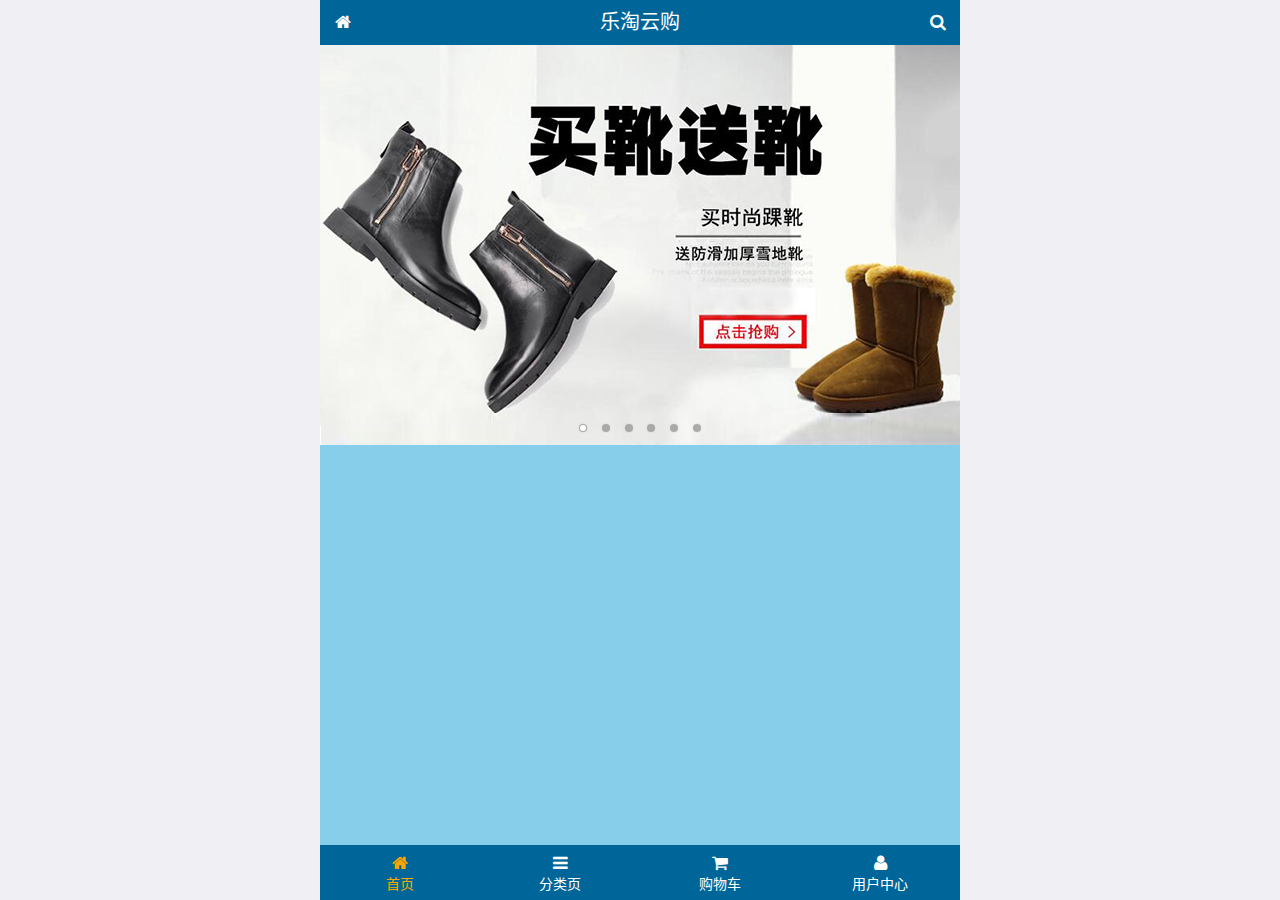
<file: public/front2/index.html>
<!DOCTYPE html>
<html lang="zh-CN">
<head>
  <meta charset="UTF-8">
  <title>乐淘商城</title>
  <meta name="viewport"
        content="width=device-width, user-scalable=no, initial-scale=1.0, maximum-scale=1.0, minimum-scale=1.0">
  <link rel="stylesheet" href="./lib/mui/css/mui.css">
  <link rel="icon" href="./favicon.ico">
  <!-- 引入 font-awesome 字体图标库 -->
  <link rel="stylesheet" href="./lib/fa/css/font-awesome.min.css">
  <link rel="stylesheet" href="./css/index.css">
</head>
<body>


<!-- 由于内部是区域滚动, 所以外层是一个全屏容器 -->
<div class="lt_container">
  <div class="lt_header">
    <a href="index.html" class="icon_left"><i class="fa fa-home"></i></a>
    <h3>乐淘云购</h3>
    <a href="search.html" class="icon_right"><i class="fa fa-search"></i></a>
  </div>

  <div class="lt_main">
    <div class="mui-scroll-wrapper">
      <div class="mui-scroll">

        <div class="mui-slider">
          <!-- 轮播图区域 -->
          <div class="mui-slider-group mui-slider-loop">
            <!--支持循环，需要重复图片节点-->
            <!-- 假图 -->
            <div class="mui-slider-item mui-slider-item-duplicate">
              <a href="#"><img src="./images/banner6.png" /></a>
            </div>

            <div class="mui-slider-item"><a href="#"><img src="./images/banner1.png" /></a></div>
            <div class="mui-slider-item"><a href="#"><img src="./images/banner2.png" /></a></div>
            <div class="mui-slider-item"><a href="#"><img src="./images/banner3.png" /></a></div>
            <div class="mui-slider-item"><a href="#"><img src="./images/banner4.png" /></a></div>
            <div class="mui-slider-item"><a href="#"><img src="./images/banner5.png" /></a></div>
            <div class="mui-slider-item"><a href="#"><img src="./images/banner6.png" /></a></div>

            <!-- 假图 -->
            <div class="mui-slider-item mui-slider-item-duplicate">
              <a href="#"><img src="./images/banner1.png" /></a>
            </div>
          </div>

          <!-- 小圆点区域 -->
          <div class="mui-slider-indicator">
            <div class="mui-indicator mui-active"></div>
            <div class="mui-indicator"></div>
            <div class="mui-indicator"></div>
            <div class="mui-indicator"></div>
            <div class="mui-indicator"></div>
            <div class="mui-indicator"></div>
          </div>
        </div>

      </div>
    </div>
  </div>

  <div class="lt_footer">
    <ul>
      <li>
        <a href="index.html" class="current">
          <i class="fa fa-home"></i>
          <p>首页</p>
        </a>
      </li>
      <li>
        <a href="category.html">
          <i class="fa fa-bars"></i>
          <p>分类页</p>
        </a>
      </li>
      <li>
        <a href="cart.html">
          <i class="fa fa-shopping-cart"></i>
          <p>购物车</p>
        </a>
      </li>
      <li>
        <a href="user.html">
          <i class="fa fa-user"></i>
          <p>用户中心</p>
        </a>
      </li>
    </ul>
  </div>
</div>


<script src="./lib/mui/js/mui.js"></script>
<script src="./js/common.js"></script>
</body>
</html>
</file>
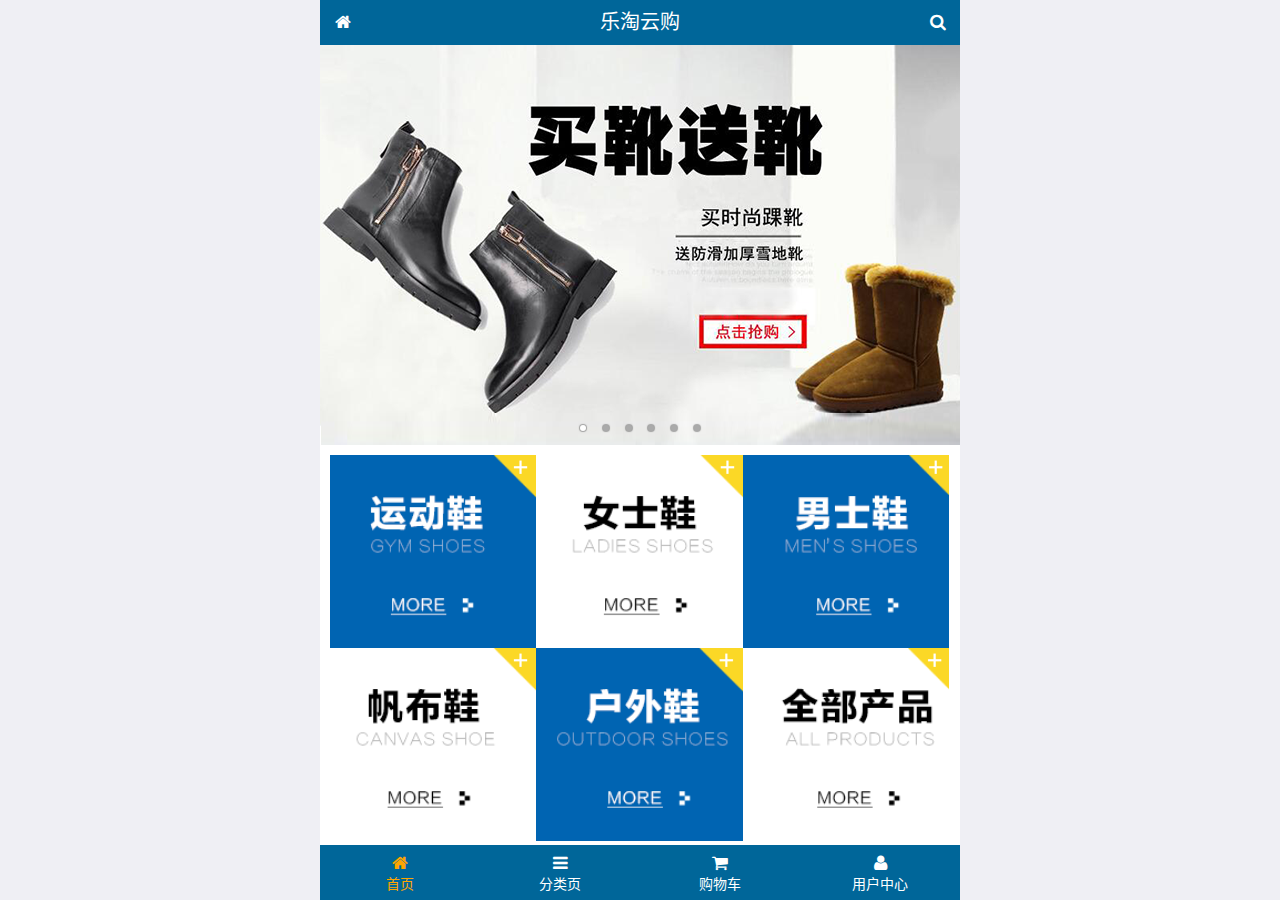
<file: public/front3-1/index.html>
<!DOCTYPE html>
<html lang="zh-CN">
<head>
  <meta charset="UTF-8">
  <title>乐淘商城</title>
  <meta name="viewport"
        content="width=device-width, user-scalable=no, initial-scale=1.0, maximum-scale=1.0, minimum-scale=1.0">
  <link rel="stylesheet" href="./lib/mui/css/mui.css">
  <link rel="icon" href="./favicon.ico">
  <!-- 引入 font-awesome 字体图标库 -->
  <link rel="stylesheet" href="./lib/fa/css/font-awesome.min.css">
  <link rel="stylesheet" href="./css/common.css">
  <link rel="stylesheet" href="./css/index.css">
</head>
<body>


<!-- 由于内部是区域滚动, 所以外层是一个全屏容器 -->
<div class="lt_container">
  <div class="lt_header">
    <a href="index.html" class="icon_left"><i class="fa fa-home"></i></a>
    <h3>乐淘云购</h3>
    <a href="search.html" class="icon_right"><i class="fa fa-search"></i></a>
  </div>

  <div class="lt_main">
    <div class="mui-scroll-wrapper">
      <div class="mui-scroll">

        <div class="mui-slider">
          <!-- 轮播图区域 -->
          <div class="mui-slider-group mui-slider-loop">
            <!--支持循环，需要重复图片节点-->
            <!-- 假图 -->
            <div class="mui-slider-item mui-slider-item-duplicate">
              <a href="#"><img src="./images/banner6.png" /></a>
            </div>

            <div class="mui-slider-item"><a href="#"><img src="./images/banner1.png" /></a></div>
            <div class="mui-slider-item"><a href="#"><img src="./images/banner2.png" /></a></div>
            <div class="mui-slider-item"><a href="#"><img src="./images/banner3.png" /></a></div>
            <div class="mui-slider-item"><a href="#"><img src="./images/banner4.png" /></a></div>
            <div class="mui-slider-item"><a href="#"><img src="./images/banner5.png" /></a></div>
            <div class="mui-slider-item"><a href="#"><img src="./images/banner6.png" /></a></div>

            <!-- 假图 -->
            <div class="mui-slider-item mui-slider-item-duplicate">
              <a href="#"><img src="./images/banner1.png" /></a>
            </div>
          </div>

          <!-- 小圆点区域 -->
          <div class="mui-slider-indicator">
            <div class="mui-indicator mui-active"></div>
            <div class="mui-indicator"></div>
            <div class="mui-indicator"></div>
            <div class="mui-indicator"></div>
            <div class="mui-indicator"></div>
            <div class="mui-indicator"></div>
          </div>
        </div>
        <!-- 导航区域 -->
         <div class="lt_nav">
           <ul class="mui-clearfix">
            <li><a href="#"><img src="./images/nav1.png" alt=""></a></li>
            <li><a href="#"><img src="./images/nav2.png" alt=""></a></li>
            <li><a href="#"><img src="./images/nav3.png" alt=""></a></li>
            <li><a href="#"><img src="./images/nav4.png" alt=""></a></li>
            <li><a href="#"><img src="./images/nav5.png" alt=""></a></li>
            <li><a href="#"><img src="./images/nav6.png" alt=""></a></li>
           </ul>
         </div> 

         <!-- 产品区域 -->
         <div class="lt_product">
           <ul class="mui-clearfix">
            <li class="lt_product_item">
              <a href="#">
                <img src="./images/product.jpg" alt="">
                <p class="mui-ellipsis-2">adidas阿迪达斯 男式 场下休闲篮球鞋S83700场下休闲篮球鞋S83700</p>
              <p>
                <span class="price">¥560</span>
                <span class="oldPrice">¥580</span>
              </p>
              <button class="mui-btn mui-btn-danger">立即购买</button>
              </a>
            </li>
            <li class="lt_product_item">
              <a href="#">
                <img src="./images/product.jpg" alt="">
                <p class="mui-ellipsis-2">adidas阿迪达斯 男式 场下休闲篮球鞋S83700场下休闲篮球鞋S83700</p>
              <p>
                <span class="price">¥560</span>
                <span class="oldPrice">¥580</span>
              </p>
              <button class="mui-btn mui-btn-danger">立即购买</button>
              </a>
            </li>
            <li class="lt_product_item">
              <a href="#">
                <img src="./images/product.jpg" alt="">
                <p class="mui-ellipsis-2">adidas阿迪达斯 男式 场下休闲篮球鞋S83700场下休闲篮球鞋S83700</p>
              <p>
                <span class="price">¥560</span>
                <span class="oldPrice">¥580</span>
              </p>
              <button class="mui-btn mui-btn-danger">立即购买</button>
              </a>
            </li>
            <li class="lt_product_item">
              <a href="#">
                <img src="./images/product.jpg" alt="">
                <p class="mui-ellipsis-2">adidas阿迪达斯 男式 场下休闲篮球鞋S83700场下休闲篮球鞋S83700</p>
              <p>
                <span class="price">¥560</span>
                <span class="oldPrice">¥580</span>
              </p>
              <button class="mui-btn mui-btn-danger">立即购买</button>
              </a>
            </li>
            
           </ul>
         </div>

      </div>
    </div>
  </div>

  <div class="lt_footer">
    <ul>
      <li>
        <a href="index.html" class="current">
          <i class="fa fa-home"></i>
          <p>首页</p>
        </a>
      </li>
      <li>
        <a href="category.html">
          <i class="fa fa-bars"></i>
          <p>分类页</p>
        </a>
      </li>
      <li>
        <a href="cart.html">
          <i class="fa fa-shopping-cart"></i>
          <p>购物车</p>
        </a>
      </li>
      <li>
        <a href="user.html">
          <i class="fa fa-user"></i>
          <p>用户中心</p>
        </a>
      </li>
    </ul>
  </div>
</div>


<script src="./lib/mui/js/mui.js"></script>
<script src="./js/common.js"></script>
</body>
</html>
</file>
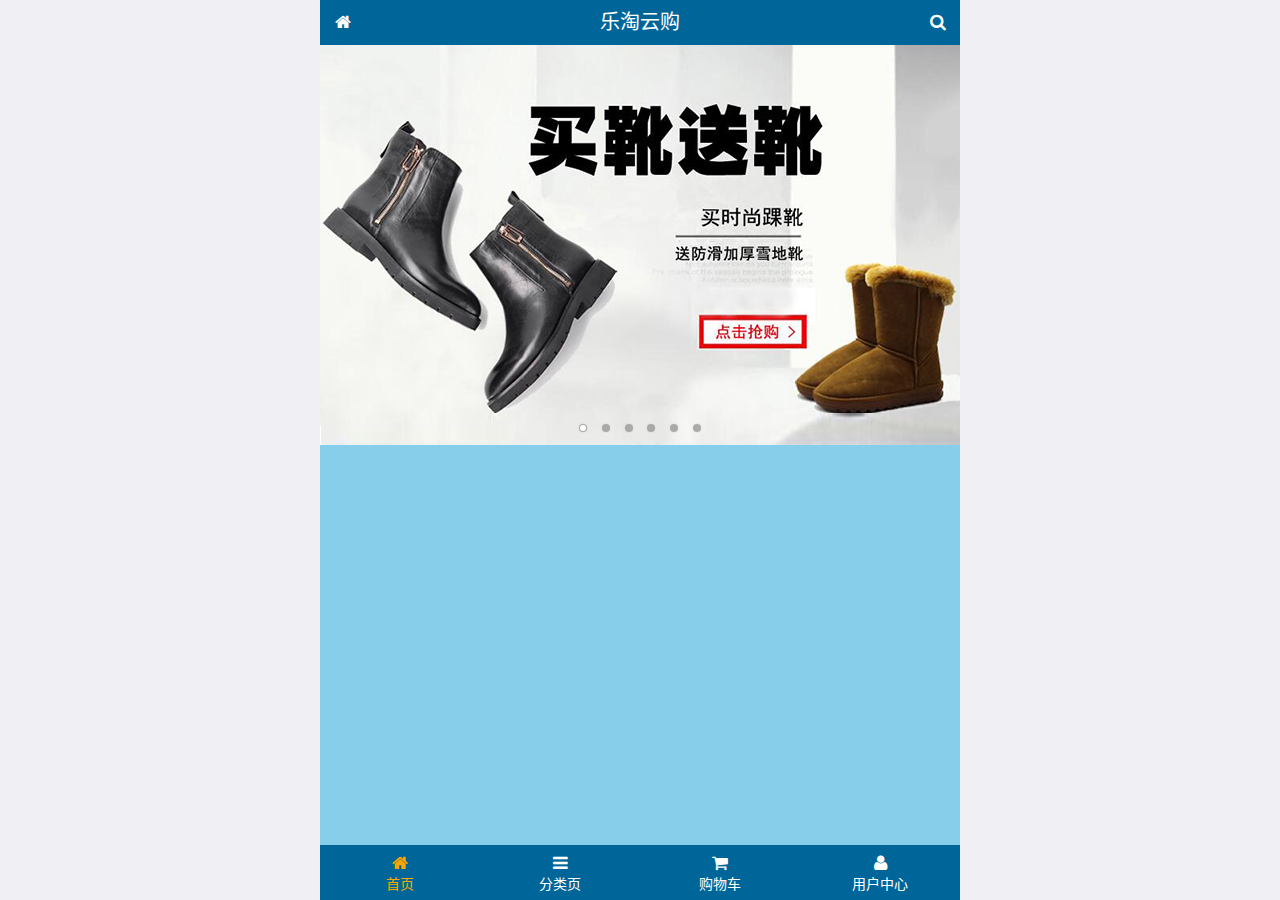
<file: public/front3-2/index.html>
<!DOCTYPE html>
<html lang="zh-CN">
<head>
  <meta charset="UTF-8">
  <title>乐淘商城</title>
  <meta name="viewport"
        content="width=device-width, user-scalable=no, initial-scale=1.0, maximum-scale=1.0, minimum-scale=1.0">
  <link rel="stylesheet" href="./lib/mui/css/mui.css">
  <link rel="icon" href="./favicon.ico">
  <!-- 引入 font-awesome 字体图标库 -->
  <link rel="stylesheet" href="./lib/fa/css/font-awesome.min.css">
  <link rel="stylesheet" href="./css/index.css">
</head>
<body>


<!-- 由于内部是区域滚动, 所以外层是一个全屏容器 -->
<div class="lt_container">
  <div class="lt_header">
    <a href="index.html" class="icon_left"><i class="fa fa-home"></i></a>
    <h3>乐淘云购</h3>
    <a href="search.html" class="icon_right"><i class="fa fa-search"></i></a>
  </div>

  <div class="lt_main">
    <div class="mui-scroll-wrapper">
      <div class="mui-scroll">

        <div class="mui-slider">
          <!-- 轮播图区域 -->
          <div class="mui-slider-group mui-slider-loop">
            <!--支持循环，需要重复图片节点-->
            <!-- 假图 -->
            <div class="mui-slider-item mui-slider-item-duplicate">
              <a href="#"><img src="./images/banner6.png" /></a>
            </div>

            <div class="mui-slider-item"><a href="#"><img src="./images/banner1.png" /></a></div>
            <div class="mui-slider-item"><a href="#"><img src="./images/banner2.png" /></a></div>
            <div class="mui-slider-item"><a href="#"><img src="./images/banner3.png" /></a></div>
            <div class="mui-slider-item"><a href="#"><img src="./images/banner4.png" /></a></div>
            <div class="mui-slider-item"><a href="#"><img src="./images/banner5.png" /></a></div>
            <div class="mui-slider-item"><a href="#"><img src="./images/banner6.png" /></a></div>

            <!-- 假图 -->
            <div class="mui-slider-item mui-slider-item-duplicate">
              <a href="#"><img src="./images/banner1.png" /></a>
            </div>
          </div>

          <!-- 小圆点区域 -->
          <div class="mui-slider-indicator">
            <div class="mui-indicator mui-active"></div>
            <div class="mui-indicator"></div>
            <div class="mui-indicator"></div>
            <div class="mui-indicator"></div>
            <div class="mui-indicator"></div>
            <div class="mui-indicator"></div>
          </div>
        </div>

        <!-- 导航区域 -->
      </div>
    </div>
  </div>

  <div class="lt_footer">
    <ul>
      <li>
        <a href="index.html" class="current">
          <i class="fa fa-home"></i>
          <p>首页</p>
        </a>
      </li>
      <li>
        <a href="category.html">
          <i class="fa fa-bars"></i>
          <p>分类页</p>
        </a>
      </li>
      <li>
        <a href="cart.html">
          <i class="fa fa-shopping-cart"></i>
          <p>购物车</p>
        </a>
      </li>
      <li>
        <a href="user.html">
          <i class="fa fa-user"></i>
          <p>用户中心</p>
        </a>
      </li>
    </ul>
  </div>
</div>


<script src="./lib/mui/js/mui.js"></script>
<script src="./js/common.js"></script>
</body>
</html>
</file>
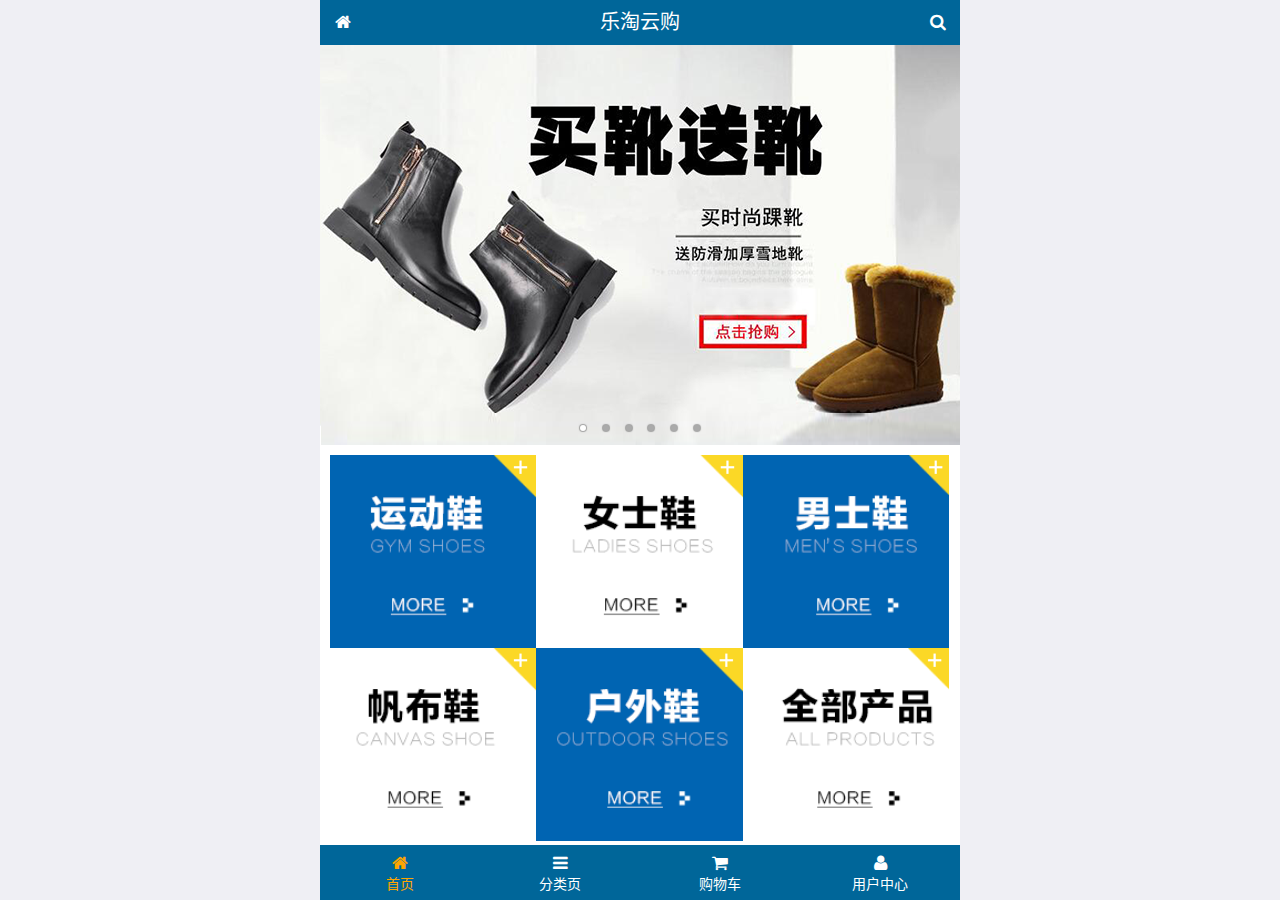
<file: public/front3/index.html>
<!DOCTYPE html>
<html lang="zh-CN">
<head>
  <meta charset="UTF-8">
  <title>乐淘商城</title>
  <meta name="viewport"
        content="width=device-width, user-scalable=no, initial-scale=1.0, maximum-scale=1.0, minimum-scale=1.0">
  <link rel="stylesheet" href="./lib/mui/css/mui.css">
  <link rel="icon" href="./favicon.ico">
  <!-- 引入 font-awesome 字体图标库 -->
  <link rel="stylesheet" href="./lib/fa/css/font-awesome.min.css">
  <link rel="stylesheet" href="./css/common.css">
  <link rel="stylesheet" href="./css/index.css">
</head>
<body>


<!-- 由于内部是区域滚动, 所以外层是一个全屏容器 -->
<div class="lt_container">
  <div class="lt_header">
    <a href="index.html" class="icon_left"><i class="fa fa-home"></i></a>
    <h3>乐淘云购</h3>
    <a href="search.html" class="icon_right"><i class="fa fa-search"></i></a>
  </div>

  <div class="lt_main">
    <div class="mui-scroll-wrapper">
      <div class="mui-scroll">

        <!-- 轮播图区域 -->
        <div class="mui-slider">
          <!-- 轮播图区域 -->
          <div class="mui-slider-group mui-slider-loop">
            <!--支持循环，需要重复图片节点-->
            <!-- 假图 -->
            <div class="mui-slider-item mui-slider-item-duplicate">
              <a href="#"><img src="./images/banner6.png" /></a>
            </div>

            <div class="mui-slider-item"><a href="#"><img src="./images/banner1.png" /></a></div>
            <div class="mui-slider-item"><a href="#"><img src="./images/banner2.png" /></a></div>
            <div class="mui-slider-item"><a href="#"><img src="./images/banner3.png" /></a></div>
            <div class="mui-slider-item"><a href="#"><img src="./images/banner4.png" /></a></div>
            <div class="mui-slider-item"><a href="#"><img src="./images/banner5.png" /></a></div>
            <div class="mui-slider-item"><a href="#"><img src="./images/banner6.png" /></a></div>

            <!-- 假图 -->
            <div class="mui-slider-item mui-slider-item-duplicate">
              <a href="#"><img src="./images/banner1.png" /></a>
            </div>
          </div>

          <!-- 小圆点区域 -->
          <div class="mui-slider-indicator">
            <div class="mui-indicator mui-active"></div>
            <div class="mui-indicator"></div>
            <div class="mui-indicator"></div>
            <div class="mui-indicator"></div>
            <div class="mui-indicator"></div>
            <div class="mui-indicator"></div>
          </div>
        </div>

        <!-- 导航区域 -->
        <div class="lt_nav">
          <ul class="mui-clearfix">
            <li><a href="#"><img src="./images/nav1.png" alt=""></a></li>
            <li><a href="#"><img src="./images/nav2.png" alt=""></a></li>
            <li><a href="#"><img src="./images/nav3.png" alt=""></a></li>
            <li><a href="#"><img src="./images/nav4.png" alt=""></a></li>
            <li><a href="#"><img src="./images/nav5.png" alt=""></a></li>
            <li><a href="#"><img src="./images/nav6.png" alt=""></a></li>
          </ul>
        </div>

        <!-- 产品区域 -->
        <div class="lt_product">
          <ul class="mui-clearfix">
            <li class="lt_product_item">
              <a href="#">
                <img src="./images/product.jpg" alt="">
                <p class="mui-ellipsis-2">adidas阿迪达斯 男式 场下休闲篮球鞋S83700场下休闲篮球鞋S83700 </p>
                <p>
                  <span class="price">¥560</span>
                  <span class="oldPrice">¥580</span>
                </p>
                <button class="mui-btn mui-btn-danger">立即购买</button>
              </a>
            </li>
            <li class="lt_product_item">
              <a href="#">
                <img src="./images/product.jpg" alt="">
                <p class="mui-ellipsis-2">adidas阿迪达斯 男式 场下休闲篮球鞋S83700场下休闲篮球鞋S83700 </p>
                <p>
                  <span class="price">¥560</span>
                  <span class="oldPrice">¥580</span>
                </p>
                <button class="mui-btn mui-btn-danger">立即购买</button>
              </a>
            </li>
            <li class="lt_product_item">
              <a href="#">
                <img src="./images/product.jpg" alt="">
                <p class="mui-ellipsis-2">adidas阿迪达斯 男式 场下休闲篮球鞋S83700场下休闲篮球鞋S83700 </p>
                <p>
                  <span class="price">¥560</span>
                  <span class="oldPrice">¥580</span>
                </p>
                <button class="mui-btn mui-btn-danger">立即购买</button>
              </a>
            </li>
            <li class="lt_product_item">
              <a href="#">
                <img src="./images/product.jpg" alt="">
                <p class="mui-ellipsis-2">adidas阿迪达斯 男式 场下休闲篮球鞋S83700场下休闲篮球鞋S83700 </p>
                <p>
                  <span class="price">¥560</span>
                  <span class="oldPrice">¥580</span>
                </p>
                <button class="mui-btn mui-btn-danger">立即购买</button>
              </a>
            </li>
          </ul>
        </div>

      </div>
    </div>
  </div>

  <div class="lt_footer">
    <ul>
      <li>
        <a href="index.html" class="current">
          <i class="fa fa-home"></i>
          <p>首页</p>
        </a>
      </li>
      <li>
        <a href="category.html">
          <i class="fa fa-bars"></i>
          <p>分类页</p>
        </a>
      </li>
      <li>
        <a href="cart.html">
          <i class="fa fa-shopping-cart"></i>
          <p>购物车</p>
        </a>
      </li>
      <li>
        <a href="user.html">
          <i class="fa fa-user"></i>
          <p>用户中心</p>
        </a>
      </li>
    </ul>
  </div>
</div>


<script src="./lib/mui/js/mui.js"></script>
<script src="./js/common.js"></script>
</body>
</html>
</file>
<file: public/front2/css/index.css>
html, body {
  width: 100%;
  height: 100%;
}
ul {
  list-style: none;
  margin: 0;
  padding: 0;
}

.lt_container {
  width: 100%;
  height: 100%;
  background-color: pink;
  overflow: hidden;
  max-width: 640px;
  min-width: 320px;
  margin: 0 auto;
  position: relative;

  padding-top: 45px;
  padding-bottom: 55px;
}

.lt_header {
  position: absolute;
  left: 0;
  top: 0;
  width: 100%;
  height: 45px;
  background-color: #006699;
  padding: 0 45px;
}
.lt_header .icon_left,
.lt_header .icon_right {
  width: 45px;
  height: 45px;
  position: absolute;
  top: 0;
  text-align: center;
  line-height: 45px;
  color: #fff;
}
.lt_header .icon_left {
  left: 0;
}
.lt_header .icon_right {
  right: 0;
}
.lt_header h3 {
  text-align: center;
  font-size: 20px;
  color: #fff;
  line-height: 45px;
  font-weight: normal;
  margin: 0;
}


.lt_footer {
  position: absolute;
  left: 0;
  bottom: 0;
  width: 100%;
  height: 55px;
  background-color: #006699;
}
.lt_footer li {
  float: left;
  width: 25%;
  text-align: center;
}
.lt_footer li a {
  padding-top: 8px;
  display: block;
  color: #fff;
}
.lt_footer li a p {
  margin: 0;
  color: #fff;
}
.lt_footer li a.current {
  color: orange;
}
.lt_footer li a.current p {
  color: orange;
}


.lt_main {
  width: 100%;
  height: 100%;
  background-color: skyblue;
  /* 由于 mui 的区域滚动是基于定位实现的, 父元素要有定位 */
  position: relative;
}
</file>
<file: public/front3-1/css/common.css>
html, body {
  width: 100%;
  height: 100%;
}
ul {
  list-style: none;
  margin: 0;
  padding: 0;
}

img {
  display: block;
  width: 100%;
}

.lt_container {
  width: 100%;
  height: 100%;
  background-color: pink;
  overflow: hidden;
  max-width: 640px;
  min-width: 320px;
  margin: 0 auto;
  position: relative;

  padding-top: 45px;
  padding-bottom: 55px;
}

.lt_header {
  position: absolute;
  left: 0;
  top: 0;
  width: 100%;
  height: 45px;
  background-color: #006699;
  padding: 0 45px;
}
.lt_header .icon_left,
.lt_header .icon_right {
  width: 45px;
  height: 45px;
  position: absolute;
  top: 0;
  text-align: center;
  line-height: 45px;
  color: #fff;
}
.lt_header .icon_left {
  left: 0;
}
.lt_header .icon_right {
  right: 0;
}
.lt_header h3 {
  text-align: center;
  font-size: 20px;
  color: #fff;
  line-height: 45px;
  font-weight: normal;
  margin: 0;
}


.lt_footer {
  position: absolute;
  left: 0;
  bottom: 0;
  width: 100%;
  height: 55px;
  background-color: #006699;
}
.lt_footer li {
  float: left;
  width: 25%;
  text-align: center;
}
.lt_footer li a {
  padding-top: 8px;
  display: block;
  color: #fff;
}
.lt_footer li a p {
  margin: 0;
  color: #fff;
}
.lt_footer li a.current {
  color: orange;
}
.lt_footer li a.current p {
  color: orange;
}


.lt_main {
  width: 100%;
  height: 100%;
  background-color: #fff;
  /* 由于 mui 的区域滚动是基于定位实现的, 父元素要有定位 */
  position: relative;
}



/* 公共的搜索框模块样式 */
.lt_search {
  padding: 10px;
  position: relative;
}
.lt_search .search_input {
  height: 34px;
  font-size: 12px;
  margin: 0;
  border: 1px solid #479FFF;
  border-radius: 5px;
}
.lt_search .search_btn {
  position: absolute;
  right: 10px;
  top: 10px;
  border-radius: 0 5px 5px 0px;
}


/* 公共的产品模块样式 */

.lt_product {
  padding: 10px;
  text-align: center;
}
.lt_product_item {
  float: left;
  width: 48%;
  padding: 10px;
  border: 1px solid #ccc;
  margin-bottom: 15px;
}
.lt_product_item:nth-child(2n-1) {
  margin-right: 4%;
}
.lt_product_item .price {
  color: #e92322;
}
.lt_product_item .oldPrice {
  text-decoration: line-through;
}
</file>
<file: public/front3-1/css/index.css>
.lt_nav {
  padding: 10px;
}
.lt_nav li {
  float: left;
  width: 33.3%;
}
.lt_nav li a {
  display: block;
}
</file>
<file: public/front3-2/css/index.css>
html, body {
  width: 100%;
  height: 100%;
}
ul {
  list-style: none;
  margin: 0;
  padding: 0;
}

.lt_container {
  width: 100%;
  height: 100%;
  background-color: pink;
  overflow: hidden;
  max-width: 640px;
  min-width: 320px;
  margin: 0 auto;
  position: relative;

  padding-top: 45px;
  padding-bottom: 55px;
}

.lt_header {
  position: absolute;
  left: 0;
  top: 0;
  width: 100%;
  height: 45px;
  background-color: #006699;
  padding: 0 45px;
}
.lt_header .icon_left,
.lt_header .icon_right {
  width: 45px;
  height: 45px;
  position: absolute;
  top: 0;
  text-align: center;
  line-height: 45px;
  color: #fff;
}
.lt_header .icon_left {
  left: 0;
}
.lt_header .icon_right {
  right: 0;
}
.lt_header h3 {
  text-align: center;
  font-size: 20px;
  color: #fff;
  line-height: 45px;
  font-weight: normal;
  margin: 0;
}


.lt_footer {
  position: absolute;
  left: 0;
  bottom: 0;
  width: 100%;
  height: 55px;
  background-color: #006699;
}
.lt_footer li {
  float: left;
  width: 25%;
  text-align: center;
}
.lt_footer li a {
  padding-top: 8px;
  display: block;
  color: #fff;
}
.lt_footer li a p {
  margin: 0;
  color: #fff;
}
.lt_footer li a.current {
  color: orange;
}
.lt_footer li a.current p {
  color: orange;
}


.lt_main {
  width: 100%;
  height: 100%;
  background-color: skyblue;
  /* 由于 mui 的区域滚动是基于定位实现的, 父元素要有定位 */
  position: relative;
}
</file>
<file: public/front3/css/common.css>
html, body {
  width: 100%;
  height: 100%;
}
ul {
  list-style: none;
  margin: 0;
  padding: 0;
}

img {
  display: block;
  width: 100%;
}

.lt_container {
  width: 100%;
  height: 100%;
  background-color: pink;
  overflow: hidden;
  max-width: 640px;
  min-width: 320px;
  margin: 0 auto;
  position: relative;

  padding-top: 45px;
  padding-bottom: 55px;
}

.lt_header {
  position: absolute;
  left: 0;
  top: 0;
  width: 100%;
  height: 45px;
  background-color: #006699;
  padding: 0 45px;
}
.lt_header .icon_left,
.lt_header .icon_right {
  width: 45px;
  height: 45px;
  position: absolute;
  top: 0;
  text-align: center;
  line-height: 45px;
  color: #fff;
}
.lt_header .icon_left {
  left: 0;
}
.lt_header .icon_right {
  right: 0;
}
.lt_header h3 {
  text-align: center;
  font-size: 20px;
  color: #fff;
  line-height: 45px;
  font-weight: normal;
  margin: 0;
}


.lt_footer {
  position: absolute;
  left: 0;
  bottom: 0;
  width: 100%;
  height: 55px;
  background-color: #006699;
}
.lt_footer li {
  float: left;
  width: 25%;
  text-align: center;
}
.lt_footer li a {
  padding-top: 8px;
  display: block;
  color: #fff;
}
.lt_footer li a p {
  margin: 0;
  color: #fff;
}
.lt_footer li a.current {
  color: orange;
}
.lt_footer li a.current p {
  color: orange;
}


.lt_main {
  width: 100%;
  height: 100%;
  background-color: #fff;
  /* 由于 mui 的区域滚动是基于定位实现的, 父元素要有定位 */
  position: relative;
}



/* 公共的搜索框模块样式 */
.lt_search {
  padding: 10px;
  position: relative;
}
.lt_search .search_input {
  height: 34px;
  font-size: 12px;
  margin: 0;
  border: 1px solid #479FFF;
  border-radius: 5px;
}
.lt_search .search_btn {
  position: absolute;
  right: 10px;
  top: 10px;
  border-radius: 0 5px 5px 0px;
}


/* 公共的产品模块样式 */

.lt_product {
  padding: 10px;
  text-align: center;
}
.lt_product_item {
  float: left;
  width: 48%;
  padding: 10px;
  border: 1px solid #ccc;
  margin-bottom: 15px;
}
.lt_product_item:nth-child(2n-1) {
  margin-right: 4%;
}
.lt_product_item .price {
  color: #e92322;
}
.lt_product_item .oldPrice {
  text-decoration: line-through;
}
</file>
<file: public/front3/css/index.css>
.lt_nav {
  padding: 10px;
}
.lt_nav li {
  float: left;
  width: 33.3%;
}
.lt_nav li a {
  display: block;
}
</file>
